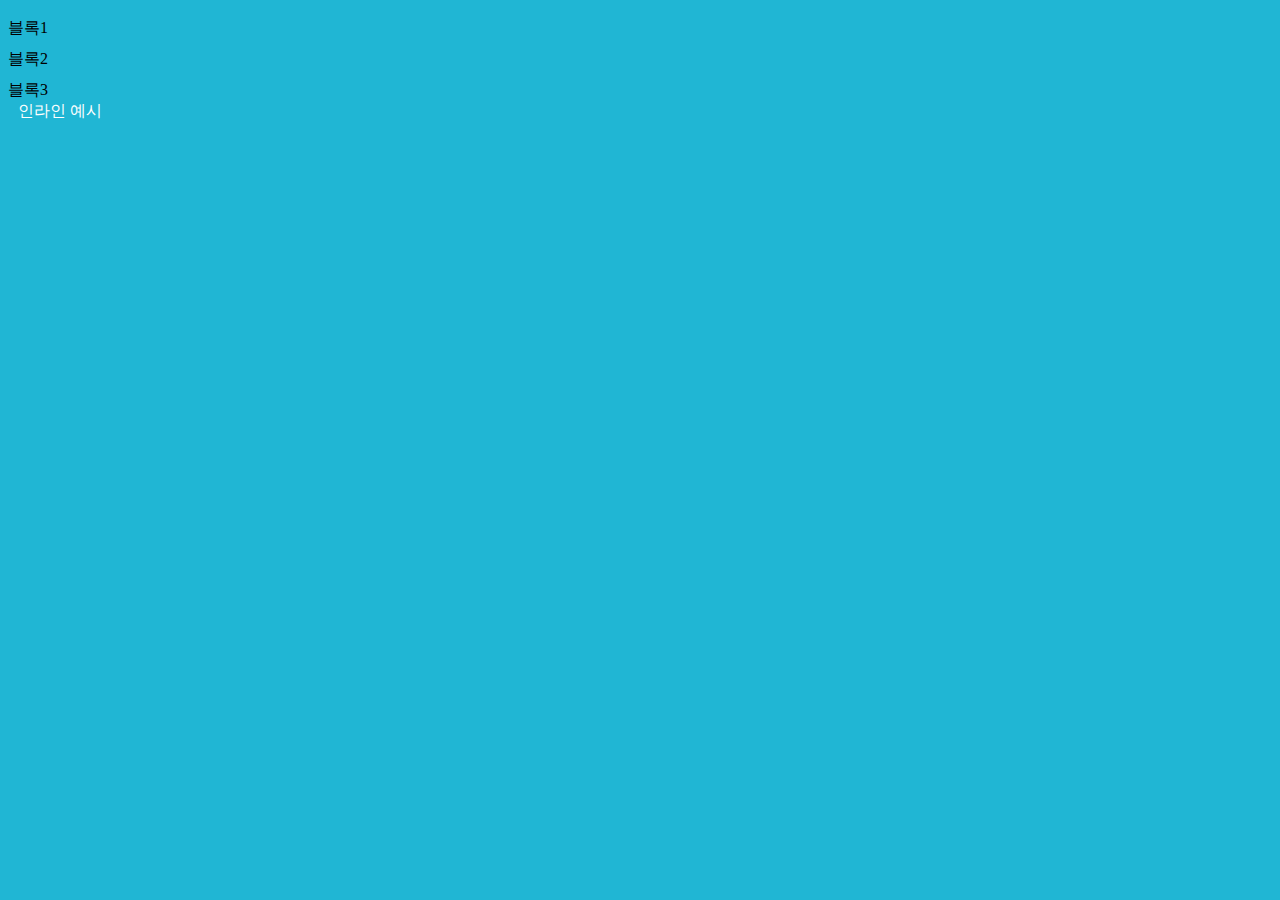
<file: week03/day1/01. basic/index.html>
<!-- html 기본 구조 -->

<!DOCTYPE html>

<html lang="ko">
    <head>
        <title>
            html 기본 구조
        </title>

        <link rel="stylesheet" href="style.css"/>
    </head>

    <body>
        <div>블록1</div>
        <div>블록2</div>
        <div>블록3</div>

        <span>인라인 예시</span>
    </body>
</html>
</file>
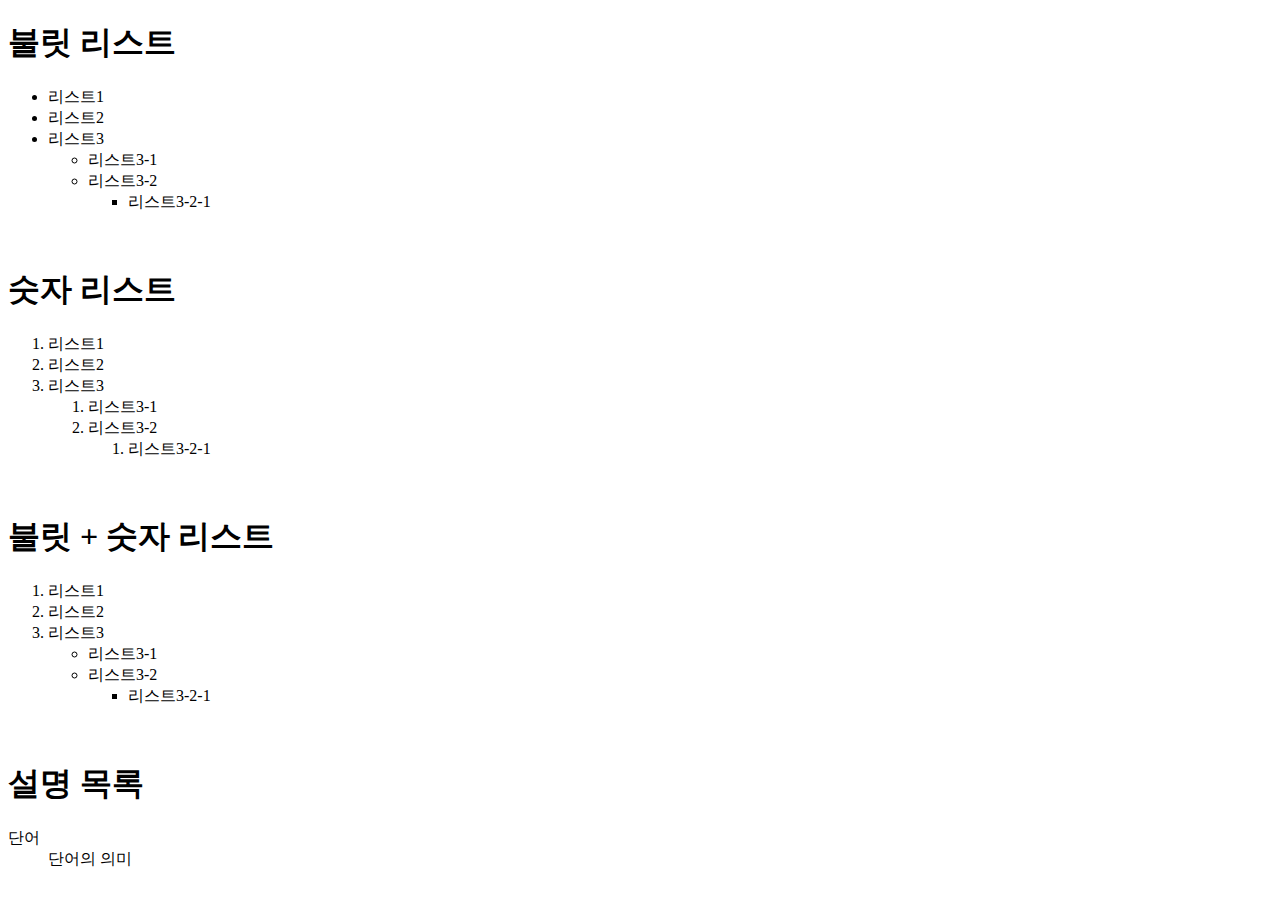
<file: week03/day1/04. list/index.html>
<!-- html 기본 구조 -->

<!DOCTYPE html>

<html lang="ko">
    <head>
        <title>
            리스트 알아보기
        </title>
    </head>

    <body>
        <h1>불릿 리스트</h1>
        <ul>
            <li>리스트1</li>
            <li>리스트2</li>
            <li>
                리스트3
                <ul>
                    <li>리스트3-1</li>
                    <li>
                        리스트3-2
                        <ul>
                            <li>리스트3-2-1</li>
                        </ul>
                    </li>
                </ul>
            </li>
        </ul><br>

        <h1>숫자 리스트</h1>
        <ol>
            <li>리스트1</li>
            <li>리스트2</li>
            <li>
                리스트3
                <ol>
                    <li>리스트3-1</li>
                    <li>
                        리스트3-2
                        <ol>
                            <li>리스트3-2-1</li>
                        </ol>
                    </li>
                </ol>
            </li>
        </ol><br>

        <h1>불릿 + 숫자 리스트</h1>

        <ol>
            <li>리스트1</li>
            <li>리스트2</li>
            <li>
                리스트3
                <ul>
                    <li>리스트3-1</li>
                    <li>
                        리스트3-2
                        <ul>
                            <li>리스트3-2-1</li>
                        </ul>
                    </li>
                </ul>
            </li>
        </ol><br>

        <h1>설명 목록</h1>
        <dl>
            <dt>단어</dt>
            <dd>단어의 의미</dd>
        </dl><br>

    </body>
</html>
</file>
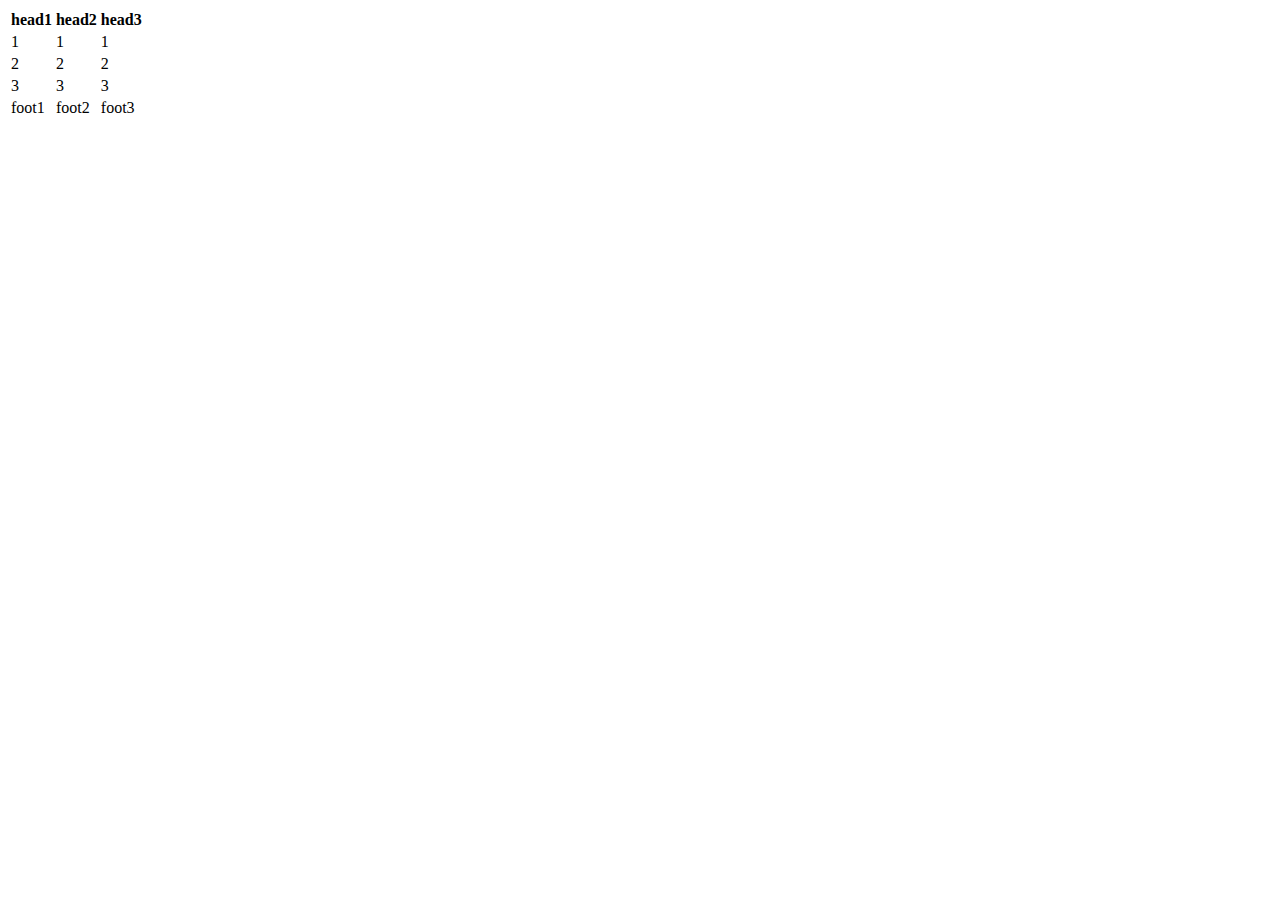
<file: week03/day1/05. table/index.html>
<!-- html 기본 구조 -->

<!DOCTYPE html>

<html lang="ko">
    <head>
        <title>
            표 알아보기
        </title>
    </head>

    <body>
        <table>
            <thead>
                <tr>
                    <th>head1</th>
                    <th>head2</th>
                    <th>head3</th>
                </tr>
            </thead> 

            <tbody>
                <tr>
                    <td>1</td>
                    <td>1</td>
                    <td>1</td>
                </tr>
                <tr>
                    <td>2</td>
                    <td>2</td>
                    <td>2</td>
                </tr>
                <tr>
                    <td>3</td>
                    <td>3</td>
                    <td>3</td>
                </tr>
            </tbody>

            <tfoot>
                <td>foot1</td>
                <td>foot2</td>
                <td>foot3</td>
            </tfoot>
        </table>
    </body>
</html>
</file>
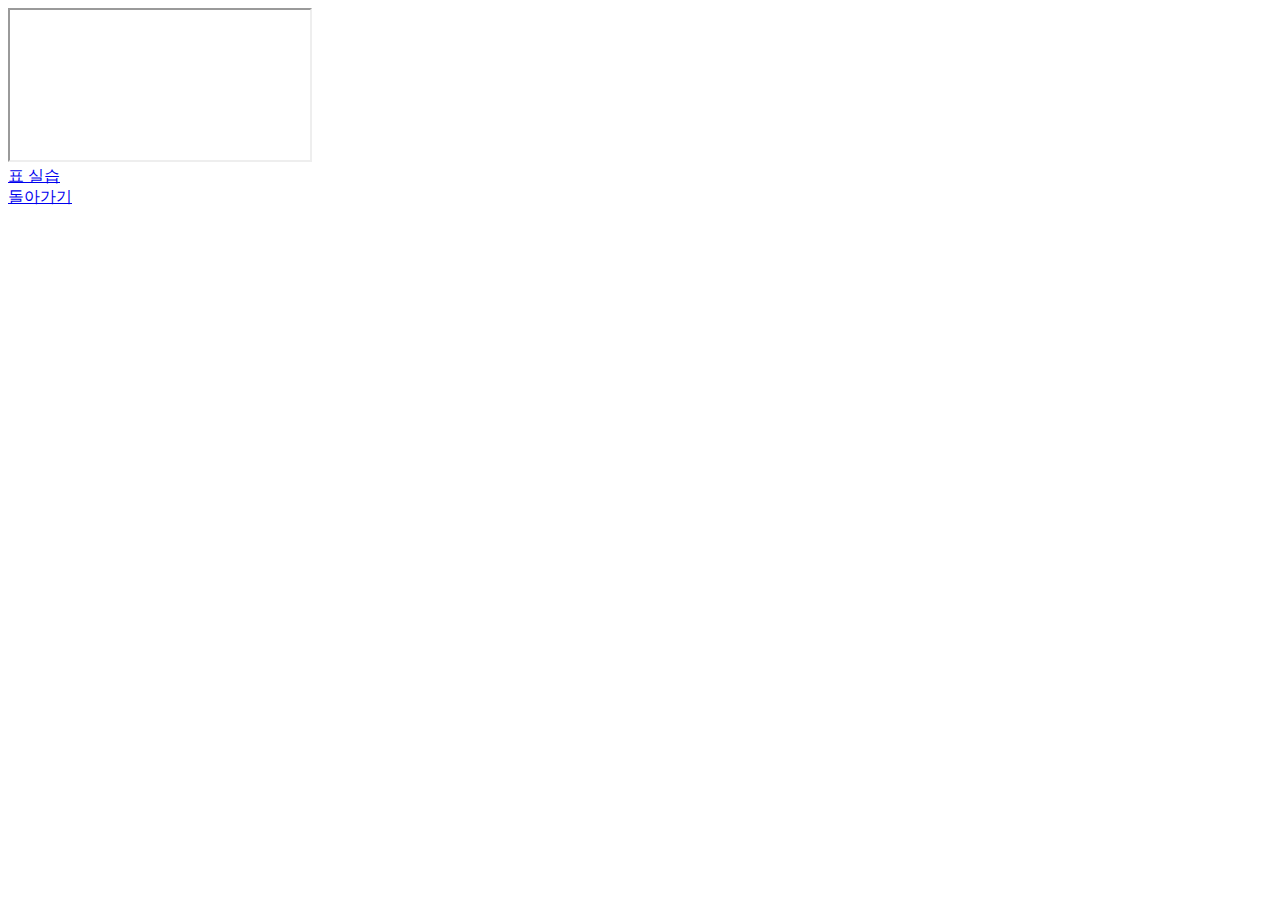
<file: week03/day1/06. iframe/index.html>
<!-- html 기본 구조 -->

<!DOCTYPE html>

<html lang="ko">
    <head>
        <title>
            iframe 알아보기
        </title>
    </head>

    <body>
        <iframe name="iframe1" src="https://example.com/"></iframe><br>
        <a href="../05. table/index.html" target="iframe1">표 실습</a><br>
        <a href="https://example.com/" target="iframe1">돌아가기</a>
    </body>
</html>
</file>
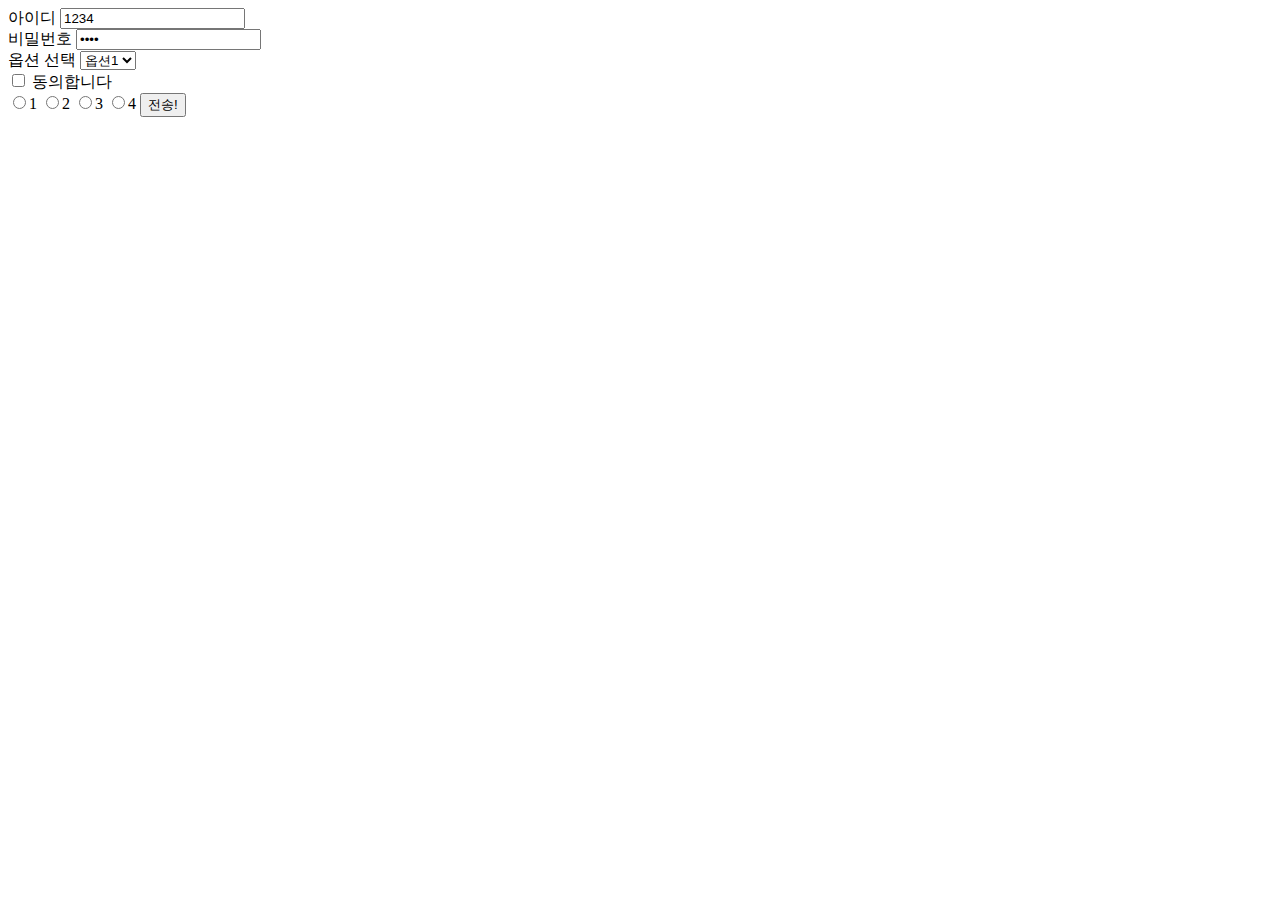
<file: week03/day1/07. form/index.html>
<!-- html 기본 구조 -->

<!DOCTYPE html>

<html lang="ko">
    <head>
        <title>
            iframe 알아보기
        </title>
    </head>

    <body>
        <form action="form-result.html" method="get">
            <label for="userId">아이디</label>
            <input name="id" type="text" value="1234" id="userId"><br>

            <label>
                비밀번호
                <input name="password" type="password" value="1234">
            </label><br>
            
            <label for="option">옵션 선택</label>
            <select name="opt" id="option">
                <option>옵션1</option>
                <option>옵션2</option>
                <option>옵션3</option>
                <option>옵션4</option>
                <option>옵션5</option>
            </select><br>

            <input type="checkbox" value="true" name="checkbox" id="agree">
            <label for="agree">동의합니다</label><br>

            <input type="radio" name="number" value="1">1
            <input type="radio" name="number" value="2">2
            <input type="radio" name="number" value="3">3
            <input type="radio" name="number" value="4">4

            <button type="submit">전송!</button>
        </form>
    </body>
</html>
</file>
<file: week03/day1/01. basic/style.css>
body {
    background-color: rgb(32, 182, 212);
}

span {
    padding-left: 10px;
    color: white;
}

div {
    padding-top: 10px;
    color: black;
}
</file>
